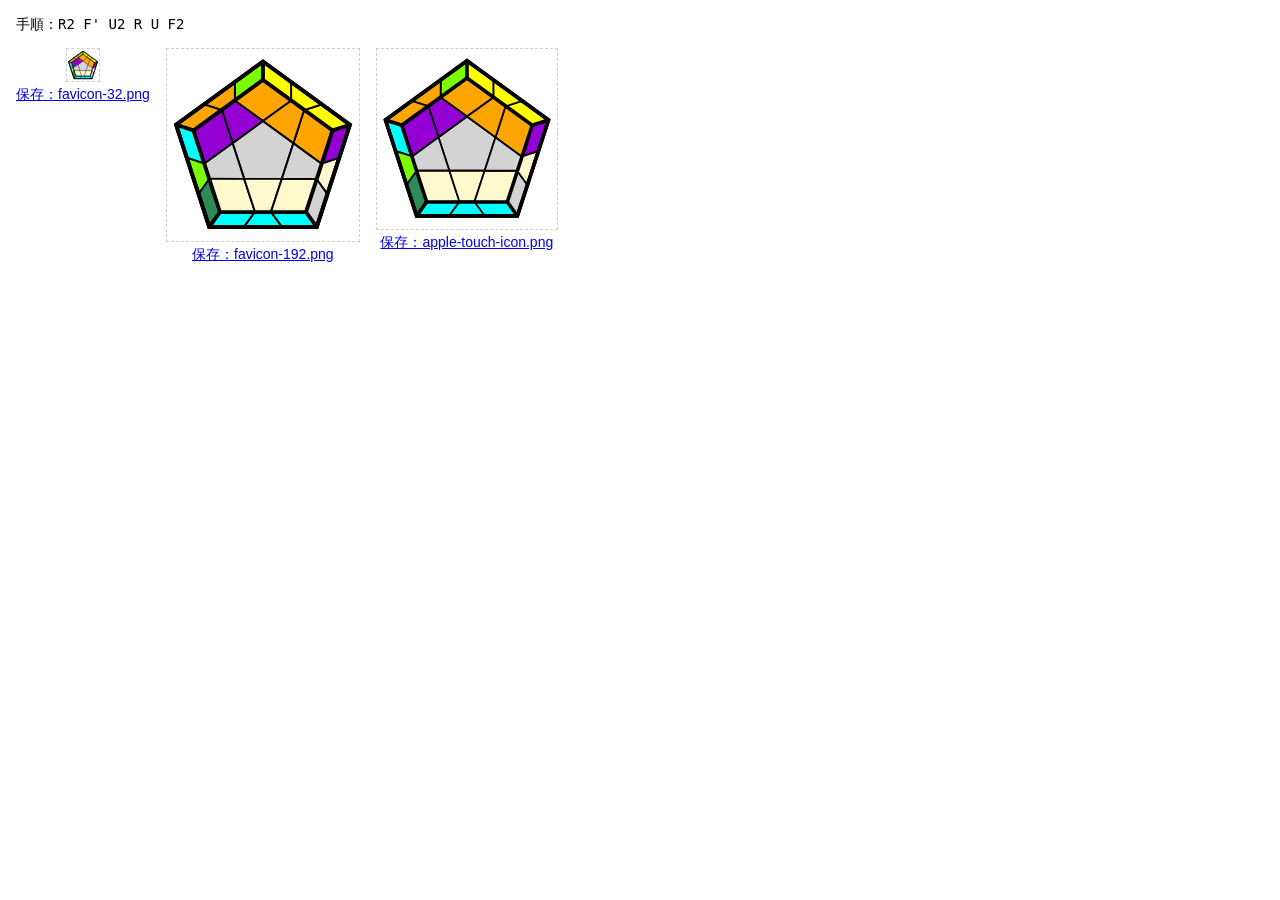
<file: tools/favicon.html>
<!DOCTYPE html>
<!--
  ファビコンの画像を作るページ（サイトからはリンクしない）。
  node tools/serve.js → http://localhost:8765/tools/favicon.html を開き、各画像の「保存」で img/ に置く。
  画像は、標準の配色で手順 ALG を回した上面（エディタと同じ描画 js/megaminx-draw.js）。
-->
<html lang="ja">
<head>
  <meta charset="UTF-8">
  <title>Favicon</title>
  <style>
    body { font: 14px sans-serif; margin: 16px; }
    figure { display: inline-block; margin: 0 16px 16px 0; text-align: center; vertical-align: top; }
    canvas { display: block; margin: 0 auto 4px; border: 1px dashed #ccc; }
  </style>
</head>
<body>
  <p>手順：<code id="alg"></code></p>
  <div id="out"></div>
  <script src="../js/store.js"></script>
  <script src="../js/megaminx-state.js"></script>
  <script src="../js/megaminx-draw.js"></script>
  <script>
    (function () {
      'use strict';
      const ALG = "R2 F' U2 R U F2"; // 上面にいろいろな色が出る適当な手順
      // 作る画像：ファイル名・大きさ・背景（null なら透明。ホーム画面のアイコンは透明にできないので白）
      const ICONS = [
        { file: 'favicon-32.png', size: 32, background: null },
        { file: 'favicon-192.png', size: 192, background: null },
        { file: 'apple-touch-icon.png', size: 180, background: '#ffffff' },
      ];
      const M = window.MegaminxState;
      const colors = M.toImageColors(M.applyAlg(ALG), M.DEFAULT_SCHEME);
      document.getElementById('alg').textContent = ALG;
      ICONS.forEach((icon) => {
        const canvas = document.createElement('canvas');
        canvas.width = canvas.height = icon.size;
        window.MegaminxDraw.draw(canvas, colors.ucolor, colors.scolor, { background: icon.background });
        const link = document.createElement('a');
        link.href = canvas.toDataURL('image/png');
        link.download = icon.file;
        link.textContent = '保存：' + icon.file;
        const figure = document.createElement('figure');
        figure.append(canvas, link);
        document.getElementById('out').append(figure);
      });
    })();
  </script>
</body>
</html>
</file>
